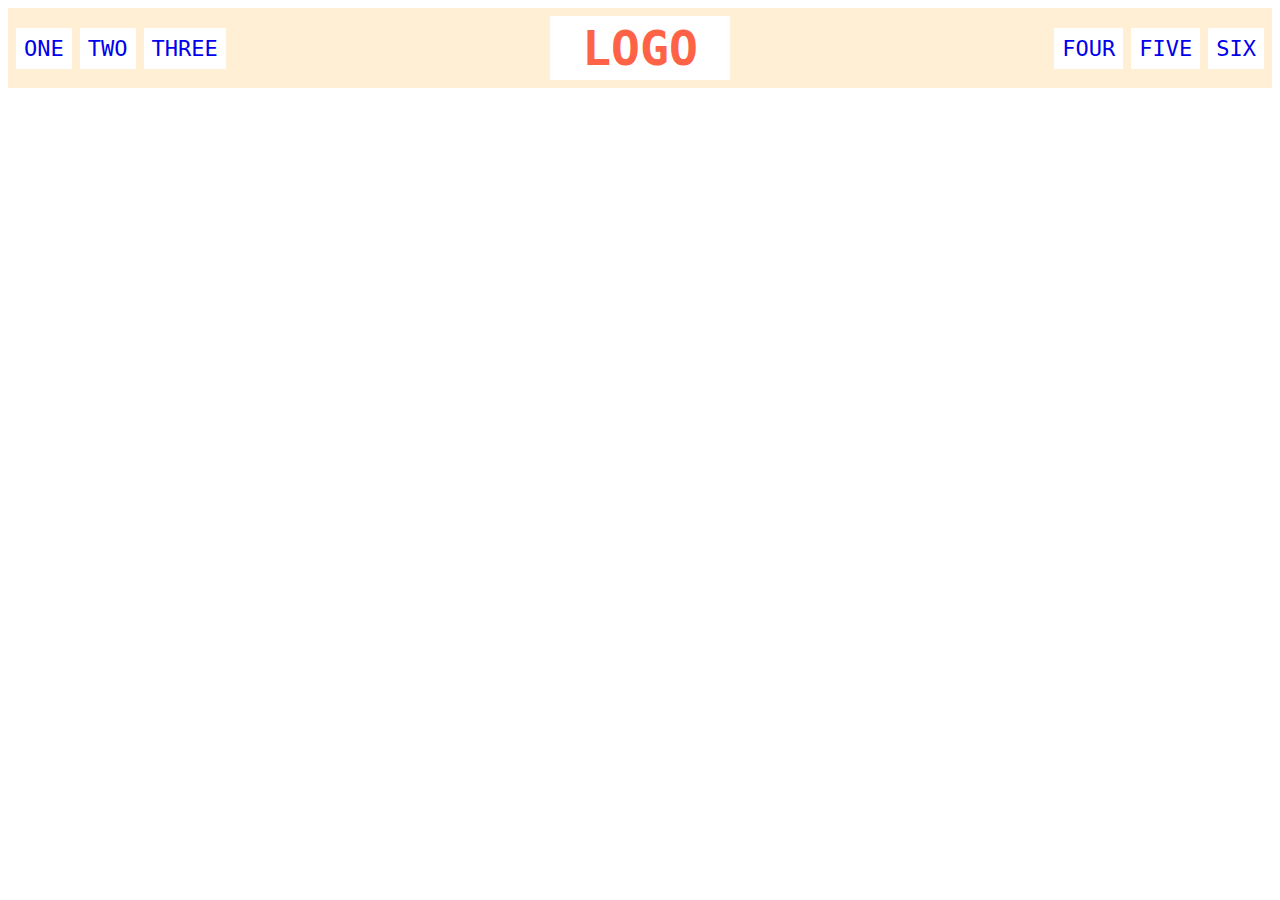
<file: flex/02-flex-header/index.html>
<!DOCTYPE html>
<html lang="en">
  <head>
    <meta charset="UTF-8" />
    <meta http-equiv="X-UA-Compatible" content="IE=edge" />
    <meta name="viewport" content="width=device-width, initial-scale=1.0" />
    <title>Flex Header</title>
    <link rel="stylesheet" href="style.css" />
  </head>
  <body>
    <div class="header">
      <div class="left-links">
        <ul>
          <li><a href="#">ONE</a></li>
          <li><a href="#">TWO</a></li>
          <li><a href="#">THREE</a></li>
        </ul>
      </div>
      <div class="logo">LOGO</div>
      <div class="right-links">
        <ul>
          <li><a href="#">FOUR</a></li>
          <li><a href="#">FIVE</a></li>
          <li><a href="#">SIX</a></li>
        </ul>
      </div>
    </div>
  </body>
</html>
</file>
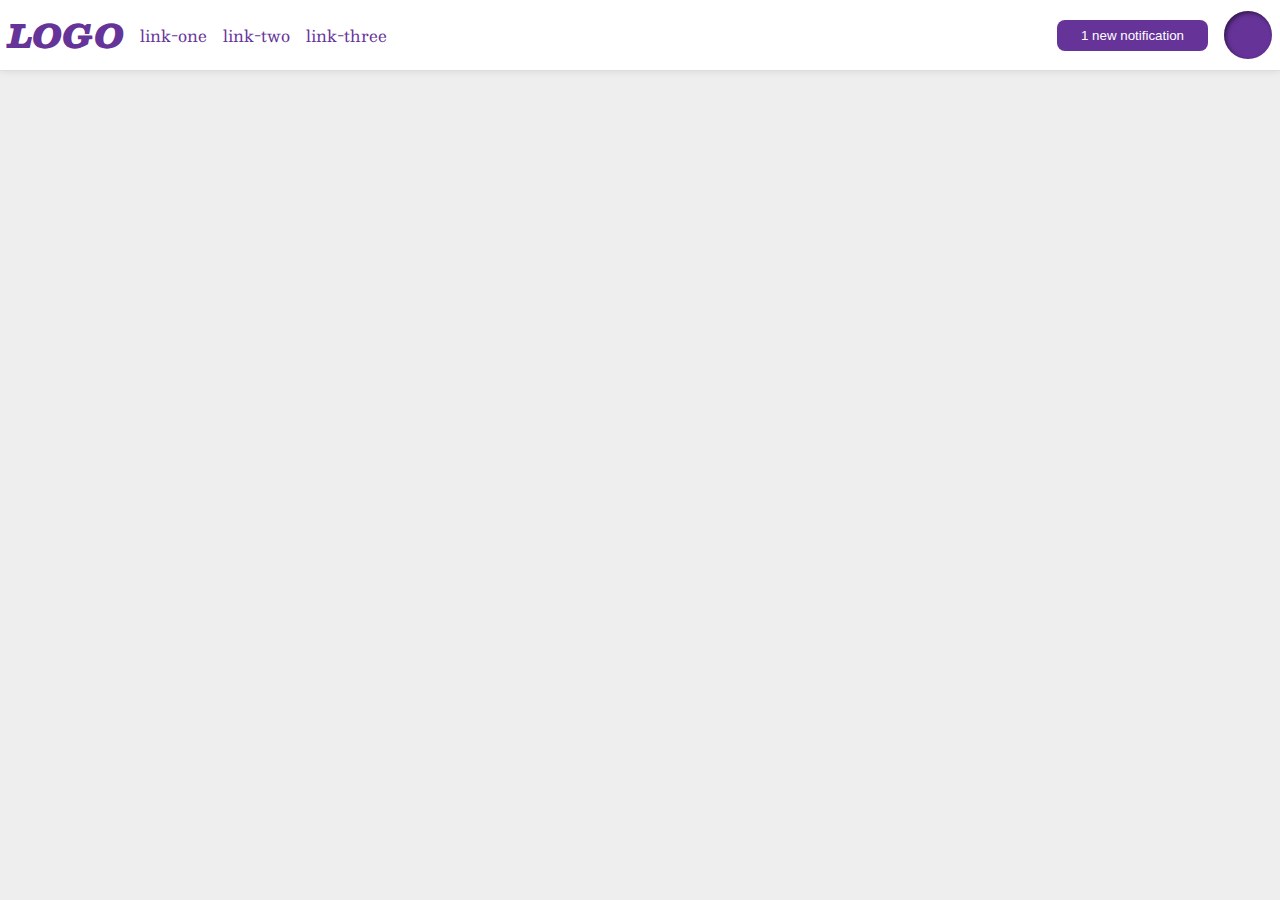
<file: flex/03-flex-header-2/index.html>
<!DOCTYPE html>
<html lang="en">
  <head>
    <meta charset="UTF-8" />
    <meta http-equiv="X-UA-Compatible" content="IE=edge" />
    <meta name="viewport" content="width=device-width, initial-scale=1.0" />
    <title>Flex Header 2</title>
    <link rel="stylesheet" href="style.css" />
  </head>
  <body>
    <div class="header">
      <div class="left-sub-header">
        <div class="logo">LOGO</div>
        <ul class="links">
          <li><a href="google.com">link-one</a></li>
          <li><a href="google.com">link-two</a></li>
          <li><a href="google.com">link-three</a></li>
        </ul>
      </div>
      <div class="right-sub-header">
        <button class="notifications">1 new notification</button>
        <div class="profile-image"></div>
      </div>
    </div>
  </body>
</html>
</file>
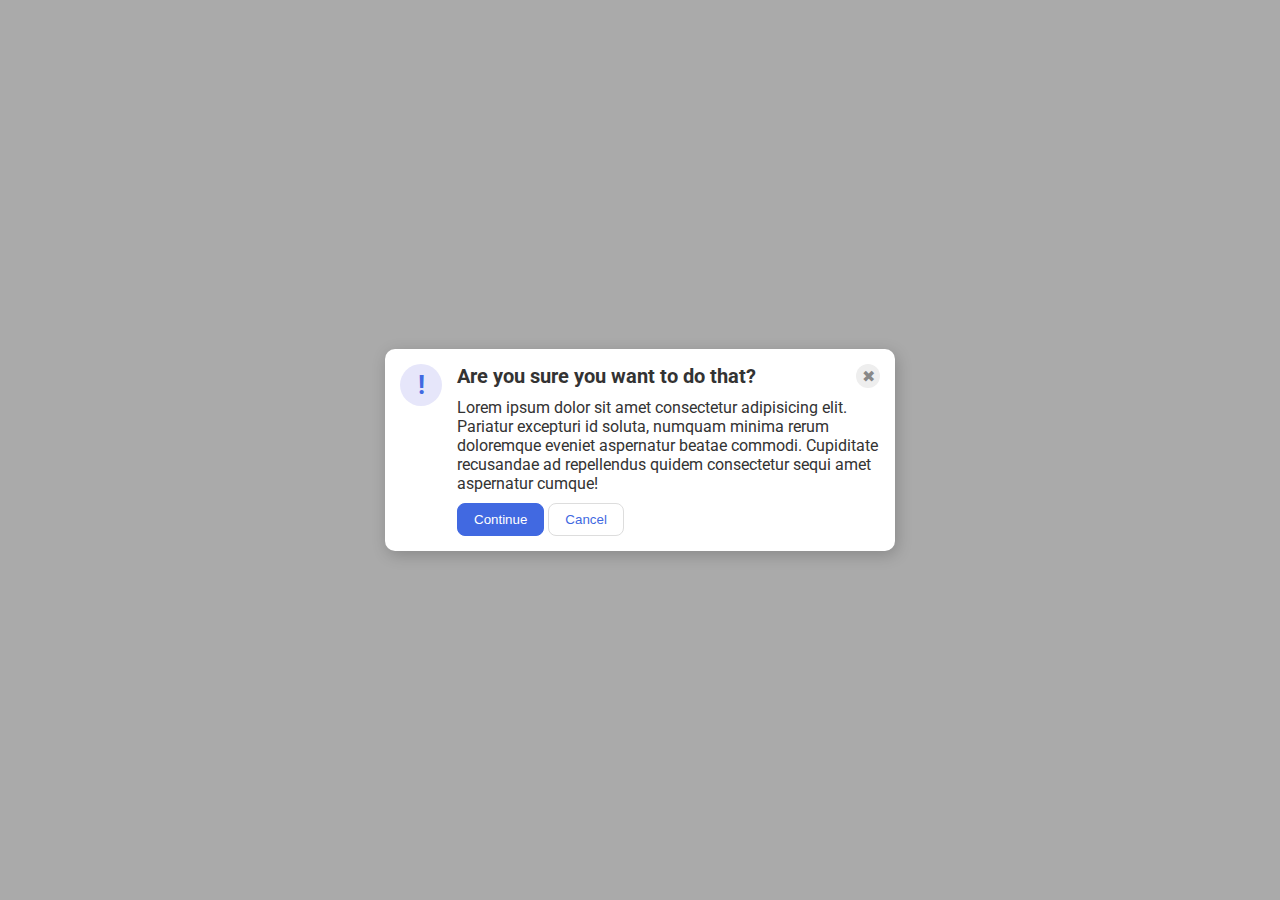
<file: flex/05-flex-modal/index.html>
<!DOCTYPE html>
<html lang="en">
  <head>
    <meta charset="UTF-8" />
    <meta http-equiv="X-UA-Compatible" content="IE=edge" />
    <meta name="viewport" content="width=device-width, initial-scale=1.0" />
    <link rel="stylesheet" href="style.css" />
    <title>Modal</title>
  </head>
  <body>
    <div class="modal">
      <div class="icon">!</div>
      <div class="right">
        <div class="top">
          <div class="header">Are you sure you want to do that?</div>
          <div class="close-button">✖</div>
        </div>
        <div class="text">
          Lorem ipsum dolor sit amet consectetur adipisicing elit. Pariatur
          excepturi id soluta, numquam minima rerum doloremque eveniet
          aspernatur beatae commodi. Cupiditate recusandae ad repellendus quidem
          consectetur sequi amet aspernatur cumque!
        </div>
        <div class="buttons">
          <button class="continue">Continue</button>
          <button class="cancel">Cancel</button>
        </div>
      </div>
    </div>
  </body>
</html>
</file>
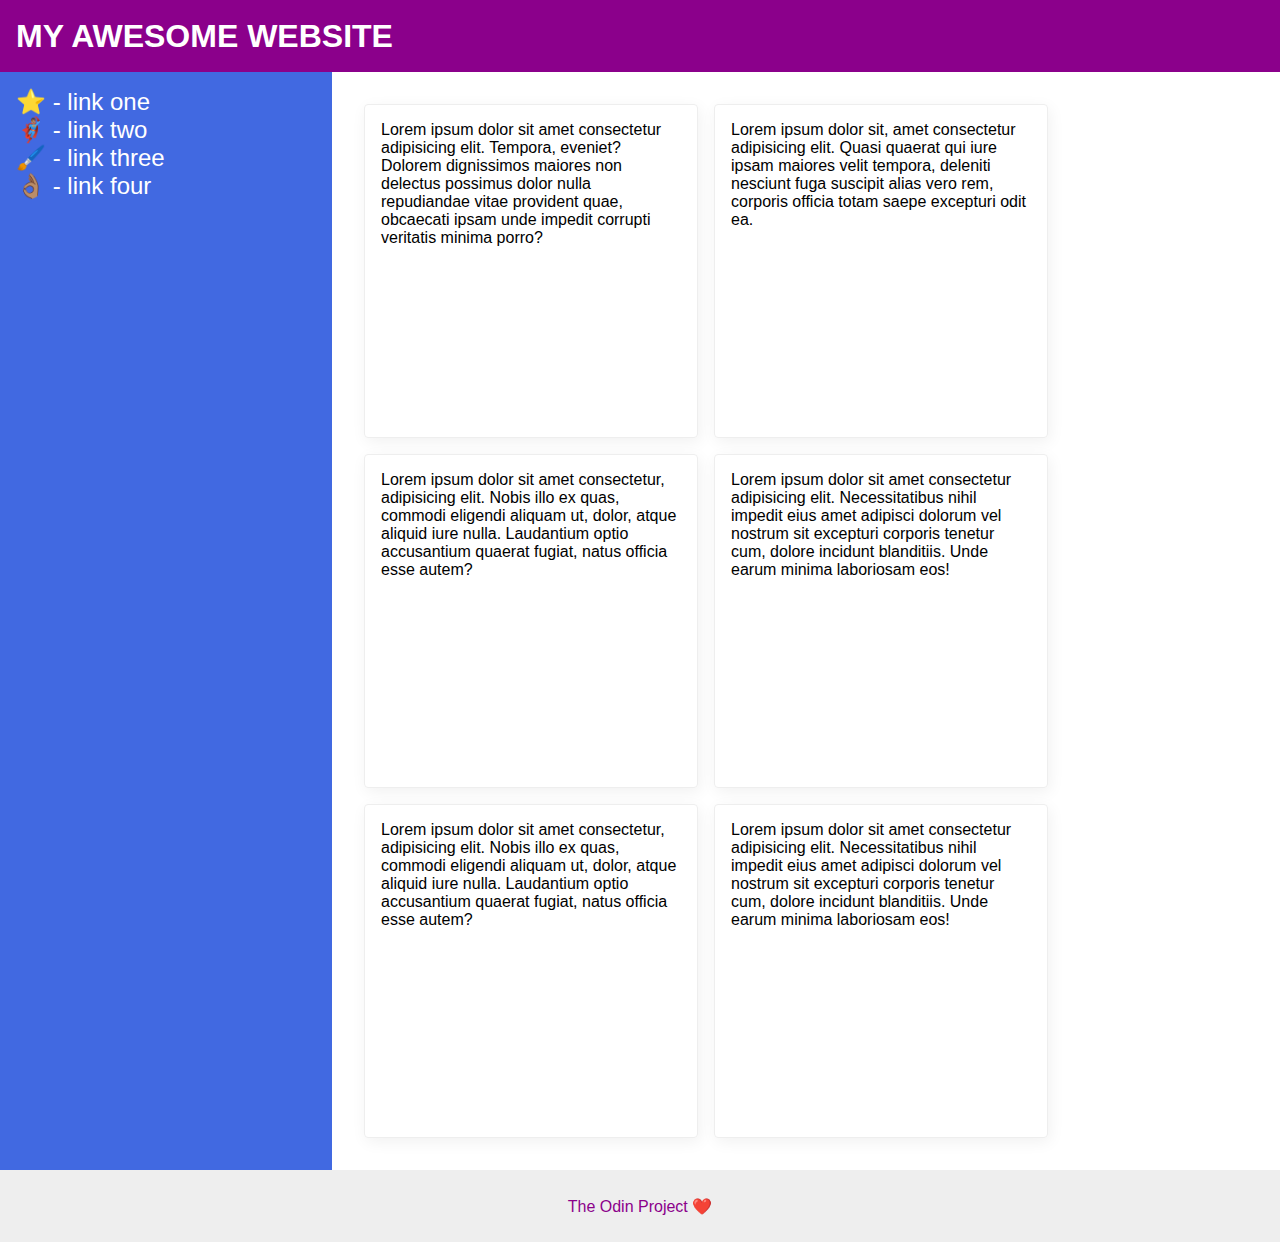
<file: flex/07-flex-layout-2/index.html>
<!DOCTYPE html>
<html lang="en">
  <head>
    <meta charset="UTF-8" />
    <meta http-equiv="X-UA-Compatible" content="IE=edge" />
    <meta name="viewport" content="width=device-width, initial-scale=1.0" />
    <title>The Holy Grail</title>
    <link rel="stylesheet" href="style.css" />
  </head>
  <body>
    <div class="header">MY AWESOME WEBSITE</div>

    <div class="middle">
      <div class="sidebar">
        <ul>
          <li><a href="google.com">⭐ - link one</a></li>
          <li><a href="google.com">🦸🏽‍♂️ - link two</a></li>
          <li><a href="google.com">🖌️ - link three</a></li>
          <li><a href="google.com">👌🏽 - link four</a></li>
        </ul>
      </div>
      <div class="cards">
        <div class="card">
          Lorem ipsum dolor sit amet consectetur adipisicing elit. Tempora,
          eveniet? Dolorem dignissimos maiores non delectus possimus dolor nulla
          repudiandae vitae provident quae, obcaecati ipsam unde impedit
          corrupti veritatis minima porro?
        </div>
        <div class="card">
          Lorem ipsum dolor sit, amet consectetur adipisicing elit. Quasi
          quaerat qui iure ipsam maiores velit tempora, deleniti nesciunt fuga
          suscipit alias vero rem, corporis officia totam saepe excepturi odit
          ea.
        </div>
        <div class="card">
          Lorem ipsum dolor sit amet consectetur, adipisicing elit. Nobis illo
          ex quas, commodi eligendi aliquam ut, dolor, atque aliquid iure nulla.
          Laudantium optio accusantium quaerat fugiat, natus officia esse autem?
        </div>
        <div class="card">
          Lorem ipsum dolor sit amet consectetur adipisicing elit.
          Necessitatibus nihil impedit eius amet adipisci dolorum vel nostrum
          sit excepturi corporis tenetur cum, dolore incidunt blanditiis. Unde
          earum minima laboriosam eos!
        </div>
        <div class="card">
          Lorem ipsum dolor sit amet consectetur, adipisicing elit. Nobis illo
          ex quas, commodi eligendi aliquam ut, dolor, atque aliquid iure nulla.
          Laudantium optio accusantium quaerat fugiat, natus officia esse autem?
        </div>
        <div class="card">
          Lorem ipsum dolor sit amet consectetur adipisicing elit.
          Necessitatibus nihil impedit eius amet adipisci dolorum vel nostrum
          sit excepturi corporis tenetur cum, dolore incidunt blanditiis. Unde
          earum minima laboriosam eos!
        </div>
      </div>
    </div>

    <div class="footer">The Odin Project ❤️</div>
  </body>
</html>
</file>
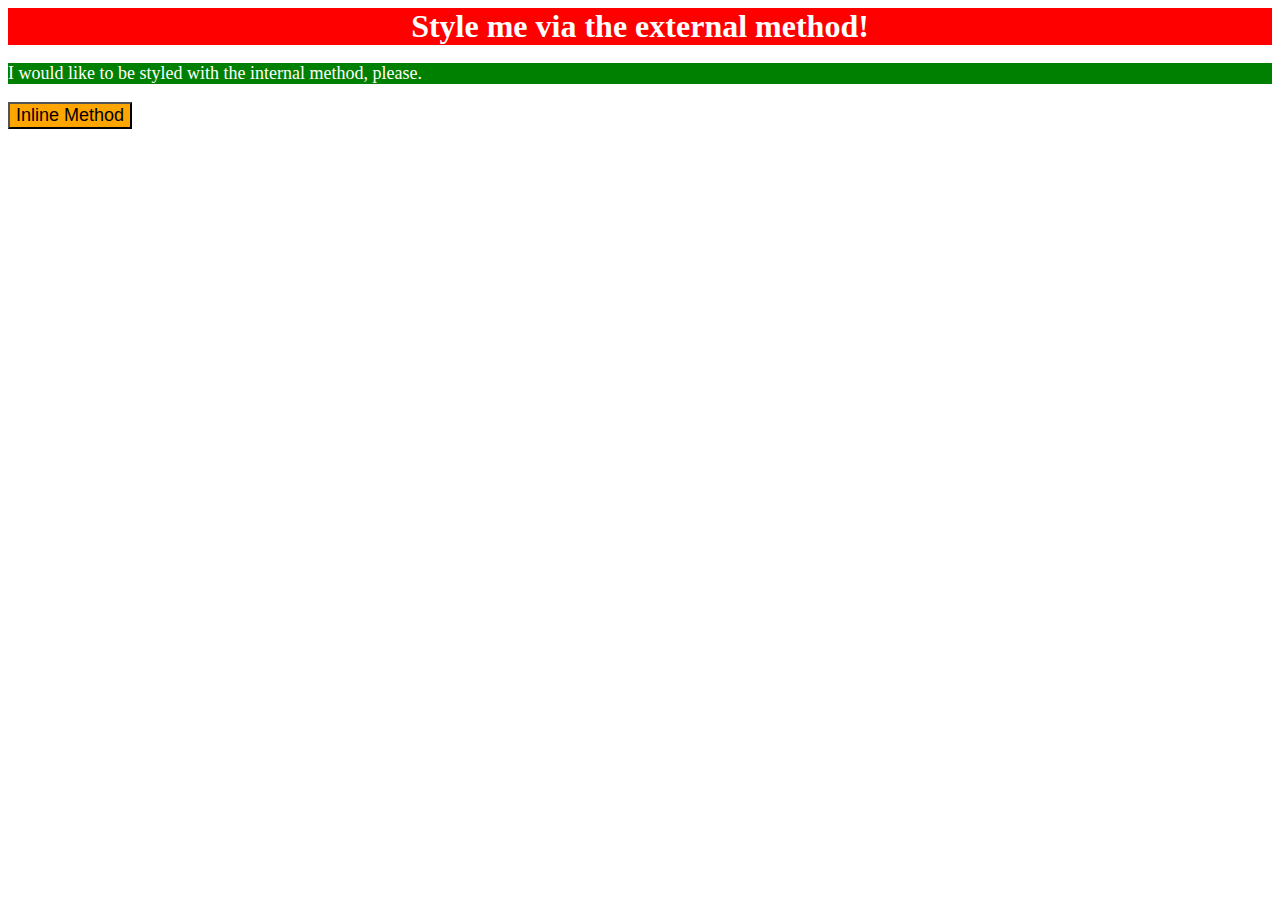
<file: foundations/01-css-methods/index.html>
<!DOCTYPE html>
<html lang="en">
  <head>
    <meta charset="UTF-8" />
    <meta http-equiv="X-UA-Compatible" content="IE=edge" />
    <meta name="viewport" content="width=device-width, initial-scale=1.0" />
    <link rel="stylesheet" href="style.css" />
    <style>
      p {
        background-color: green;
        color: white;
        font-size: 18px;
      }
    </style>
    <title>Methods for Adding CSS</title>
  </head>
  <body>
    <div>Style me via the external method!</div>
    <p>I would like to be styled with the internal method, please.</p>
    <button style="background-color: orange; font-size: 18px">
      Inline Method
    </button>
  </body>
</html>
</file>
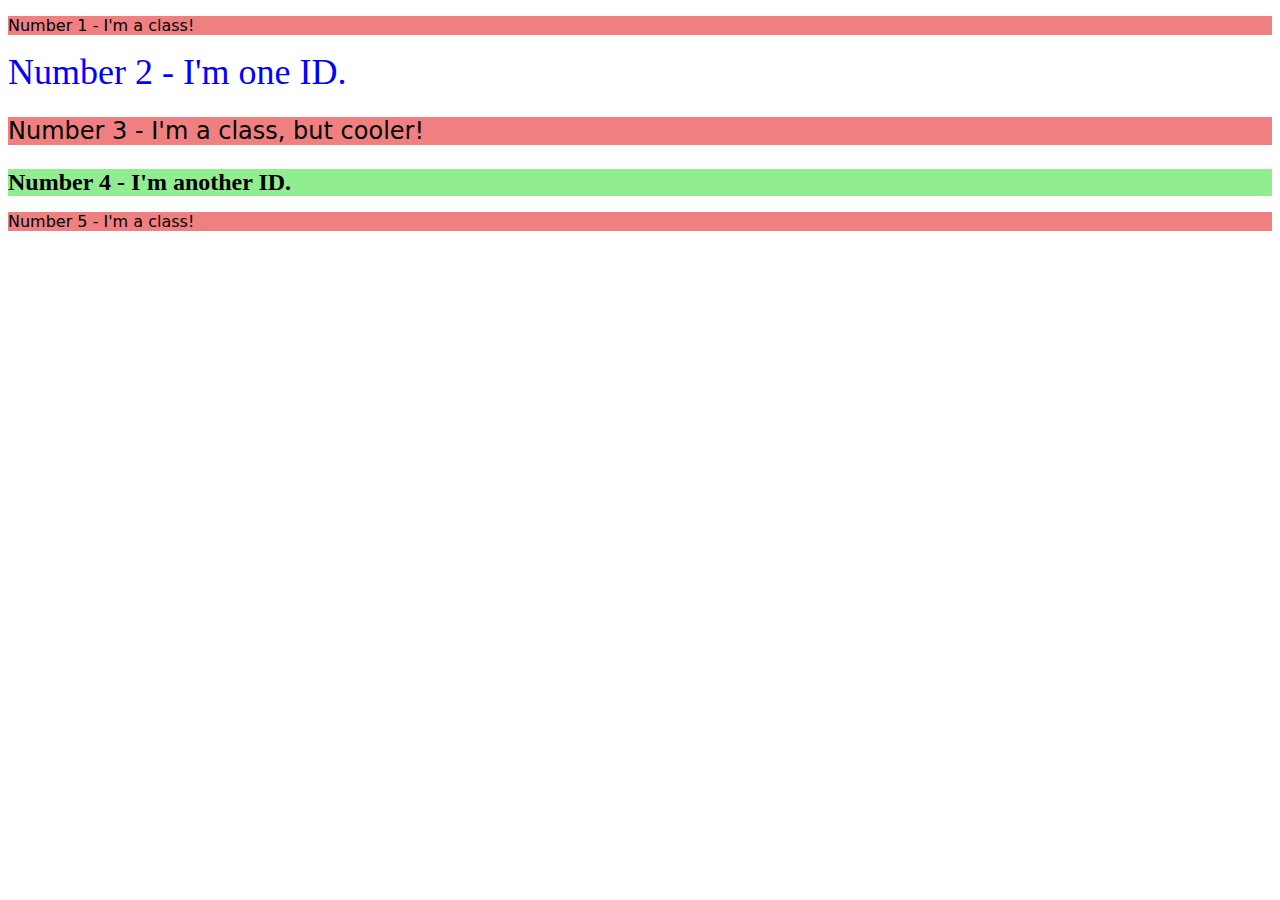
<file: foundations/02-class-id-selectors/index.html>
<!DOCTYPE html>
<html lang="en">
  <head>
    <meta charset="UTF-8" />
    <meta http-equiv="X-UA-Compatible" content="IE=edge" />
    <meta name="viewport" content="width=device-width, initial-scale=1.0" />
    <title>Class and ID Selectors</title>
    <link rel="stylesheet" href="style.css" />
  </head>
  <body>
    <p class="red-highlight">Number 1 - I'm a class!</p>
    <div id="twoblue">Number 2 - I'm one ID.</div>
    <p class="red-highlight threefont">Number 3 - I'm a class, but cooler!</p>
    <div id="fourgreen">Number 4 - I'm another ID.</div>
    <p class="red-highlight">Number 5 - I'm a class!</p>
  </body>
</html>
</file>
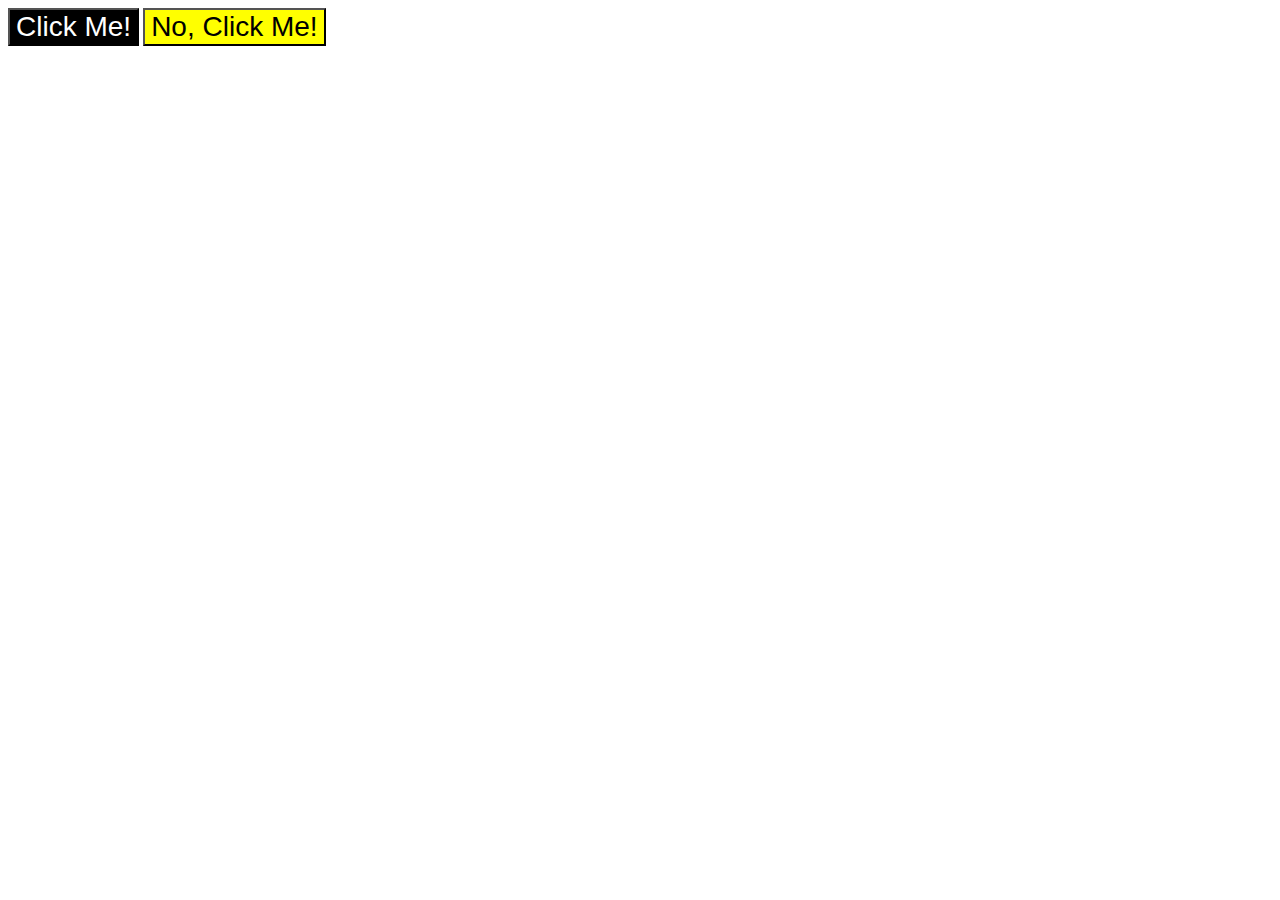
<file: foundations/03-grouping-selectors/index.html>
<!DOCTYPE html>
<html lang="en">
  <head>
    <meta charset="UTF-8" />
    <meta http-equiv="X-UA-Compatible" content="IE=edge" />
    <meta name="viewport" content="width=device-width, initial-scale=1.0" />
    <title>Grouping Selectors</title>
    <link rel="stylesheet" href="style.css" />
  </head>
  <body>
    <button class="click-me">Click Me!</button>
    <button class="no-click-me">No, Click Me!</button>
  </body>
</html>
</file>
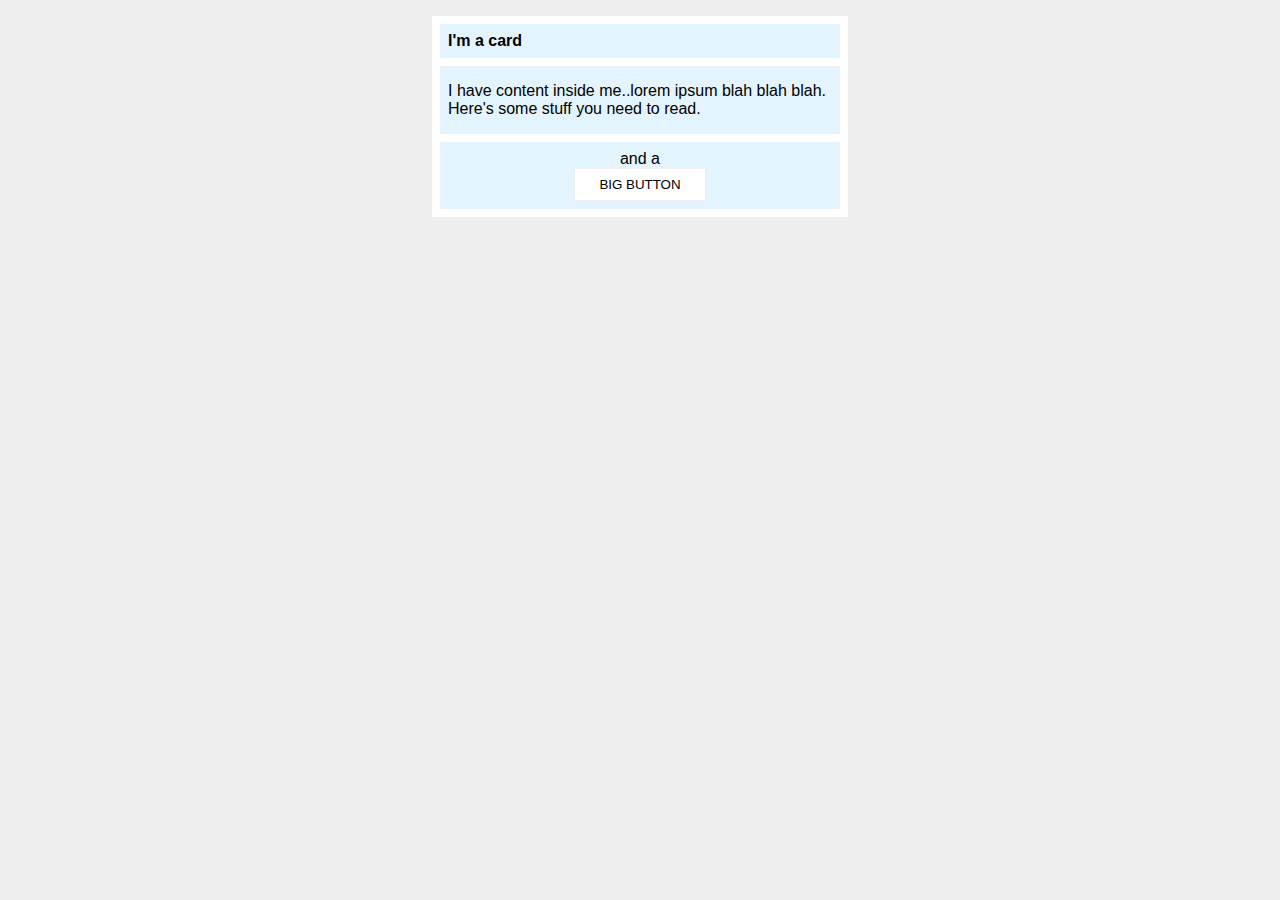
<file: margin-and-padding/margin-and-padding-2/index.html>
<!DOCTYPE html>
<html lang="en">
  <head>
    <meta charset="UTF-8" />
    <meta http-equiv="X-UA-Compatible" content="IE=edge" />
    <meta name="viewport" content="width=device-width, initial-scale=1.0" />
    <title>Margin and Padding exercise 2</title>
    <link rel="stylesheet" href="style.css" />
  </head>
  <body>
    <div class="card">
      <h1 class="title">I'm a card</h1>
      <div class="content">
        I have content inside me..lorem ipsum blah blah blah. Here's some stuff
        you need to read.
      </div>
      <div class="button-container">and a <button>BIG BUTTON</button></div>
    </div>
  </body>
</html>
</file>
<file: flex/02-flex-header/style.css>
.header {
  font-family: monospace;
  background: papayawhip;
  display: flex;
  justify-content: space-between;
  align-items: center;
  padding: 8px;
}

.logo {
  font-size: 48px;
  font-weight: 900;
  color: tomato;
  background: white;
  padding: 4px 32px;
}

ul {
  /* this removes the dots on the list items*/
  list-style-type: none;
  display: flex;
  gap: 8px;
  /* unordered lists have weird padding/margin that needs to be removed */
  padding: 0;
  margin: 0;
}

a {
  font-size: 22px;
  background: white;
  padding: 8px;
  /* this removes the line under the links */
  text-decoration: none;
}
</file>
<file: flex/03-flex-header-2/style.css>
/* this is some magical font-importing.  
you'll learn about it later. */
@import url("https://fonts.googleapis.com/css2?family=Besley:ital,wght@0,400;1,900&display=swap");

body {
  margin: 0;
  background: #eee;
  font-family: Besley, serif;
}

.header {
  background: white;
  border-bottom: 1px solid #ddd;
  box-shadow: 0 0 8px rgba(0, 0, 0, 0.1);
  display: flex;
  padding: 8px;
  justify-content: space-between;
  align-content: center;
}

.profile-image {
  background: rebeccapurple;
  box-shadow: inset 2px 2px 4px rgba(0, 0, 0, 0.5);
  border-radius: 50%;
  width: 48px;
  height: 48px;
}

.logo {
  color: rebeccapurple;
  font-size: 32px;
  font-weight: 900;
  font-style: italic;
}

button {
  border: none;
  border-radius: 8px;
  background: rebeccapurple;
  color: white;
  padding: 8px 24px;
}

a {
  /* this removes the line under our links */
  text-decoration: none;
  color: rebeccapurple;
}

ul {
  list-style-type: none;
  display: flex;
  justify-content: flex-start;
  gap: 16px;
  padding: 0;
  margin: 0;
}

.left-sub-header,
.right-sub-header {
  display: flex;
  align-items: center;
  gap: 16px;
}
</file>
<file: flex/05-flex-modal/style.css>
@import url("https://fonts.googleapis.com/css2?family=Roboto:wght@400;700&display=swap");

html,
body {
  height: 100%;
}

body {
  font-family: Roboto, sans-serif;
  margin: 0;
  background: #aaa;
  color: #333;
  /* I'll give you this one for free lol */
  display: flex;
  align-items: center;
  justify-content: center;
}

.modal {
  background: white;
  width: 480px;
  border-radius: 10px;
  box-shadow: 2px 4px 16px rgba(0, 0, 0, 0.2);
  display: flex;
  padding: 15px;
}

.icon {
  color: royalblue;
  font-size: 26px;
  font-weight: 700;
  background: lavender;
  width: 42px;
  height: 42px;
  border-radius: 50%;
  display: flex;
  align-items: center;
  justify-content: center;
  margin-right: 15px;
  flex-shrink: 0;
}

.close-button {
  background: #eee;
  border-radius: 50%;
  color: #888;
  font-weight: 400;
  font-size: 16px;
  height: 24px;
  width: 24px;
  display: flex;
  align-items: center;
  justify-content: center;
}

button {
  padding: 8px 16px;
  border-radius: 8px;
}

button.continue {
  background: royalblue;
  border: 1px solid royalblue;
  color: white;
}

button.cancel {
  background: white;
  border: 1px solid #ddd;
  color: royalblue;
}

.right {
  display: flex;
  flex-direction: column;
  gap: 10px;
}

.top {
  display: flex;
  flex-direction: row;
  justify-content: space-between;
}

.header {
  font-weight: bold;
  font-size: 20px;
}
</file>
<file: flex/07-flex-layout-2/style.css>
body {
  font-family: -apple-system, BlinkMacSystemFont, "Segoe UI", Roboto, Oxygen,
    Ubuntu, Cantarell, "Open Sans", "Helvetica Neue", sans-serif;
  margin: 0;
  min-height: 100vh;
  display: flex;
  flex-direction: column;
}

.header {
  height: 72px;
  background: darkmagenta;
  color: white;
  font-size: 32px;
  font-weight: 900;
  display: flex;
  align-items: center;
  padding-left: 16px;
}

.footer {
  height: 72px;
  background: #eee;
  color: darkmagenta;
  display: flex;
  align-items: center;
  justify-content: center;
}

.middle {
  display: flex;
  flex-grow: 1;
}

.sidebar {
  width: 300px;
  background: royalblue;
  flex-shrink: 0;
  padding: 16px;
}

.card {
  border: 1px solid #eee;
  box-shadow: 2px 4px 16px rgba(0, 0, 0, 0.06);
  border-radius: 4px;
  padding: 16px;
  width: 300px;
  height: 300px;
}

.cards {
  display: flex;
  padding: 32px;
  flex-wrap: wrap;
  gap: 16px;
}

ul {
  margin: 0;
  padding: 0;
  list-style-type: none;
}

a {
  text-decoration: none;
  color: white;
  font-size: 24px;
}
</file>
<file: foundations/01-css-methods/style.css>
div {
  background-color: red;
  color: white;
  font-size: 32px;
  text-align: center;
  font-weight: bold;
}
</file>
<file: foundations/02-class-id-selectors/style.css>
.red-highlight {
  background-color: lightcoral;
  font-family: Verdana, "DejaVu Sans", sans-serif;
}

#twoblue {
  color: blue;
  font-size: 36px;
}

.threefont {
  font-size: 24px;
}

#fourgreen {
  background-color: lightgreen;
  font-size: 24px;
  font-weight: bold;
}
</file>
<file: foundations/03-grouping-selectors/style.css>
.click-me,
.no-click-me {
  font-size: 28px;
  font-family: Helvetica, "Times New Roman", sans-serif;
}

.click-me {
  background-color: black;
  color: white;
}

.no-click-me {
  background-color: yellow;
}
</file>
<file: margin-and-padding/margin-and-padding-2/style.css>
body {
  background: #eee;
  font-family: sans-serif;
}

.card {
  width: 400px;
  background: #fff;
  margin: 16px auto;
  padding: 8px;
}

.title {
  background: #e3f4ff;
  padding: 8px;
  font-size: 16px;
  margin-top: 0;
  margin-bottom: 8px;
}

.content {
  background: #e3f4ff;
  padding: 16px 8px;
  margin: 8px 0;
}

.button-container {
  background: #e3f4ff;
  padding: 8px;
  margin-top: 8px;
  text-align: center;
}

button {
  background: white;
  border: 1px solid #eee;
  display: block;
  margin: 0 auto;
  padding: 8px 24px;
}
</file>
